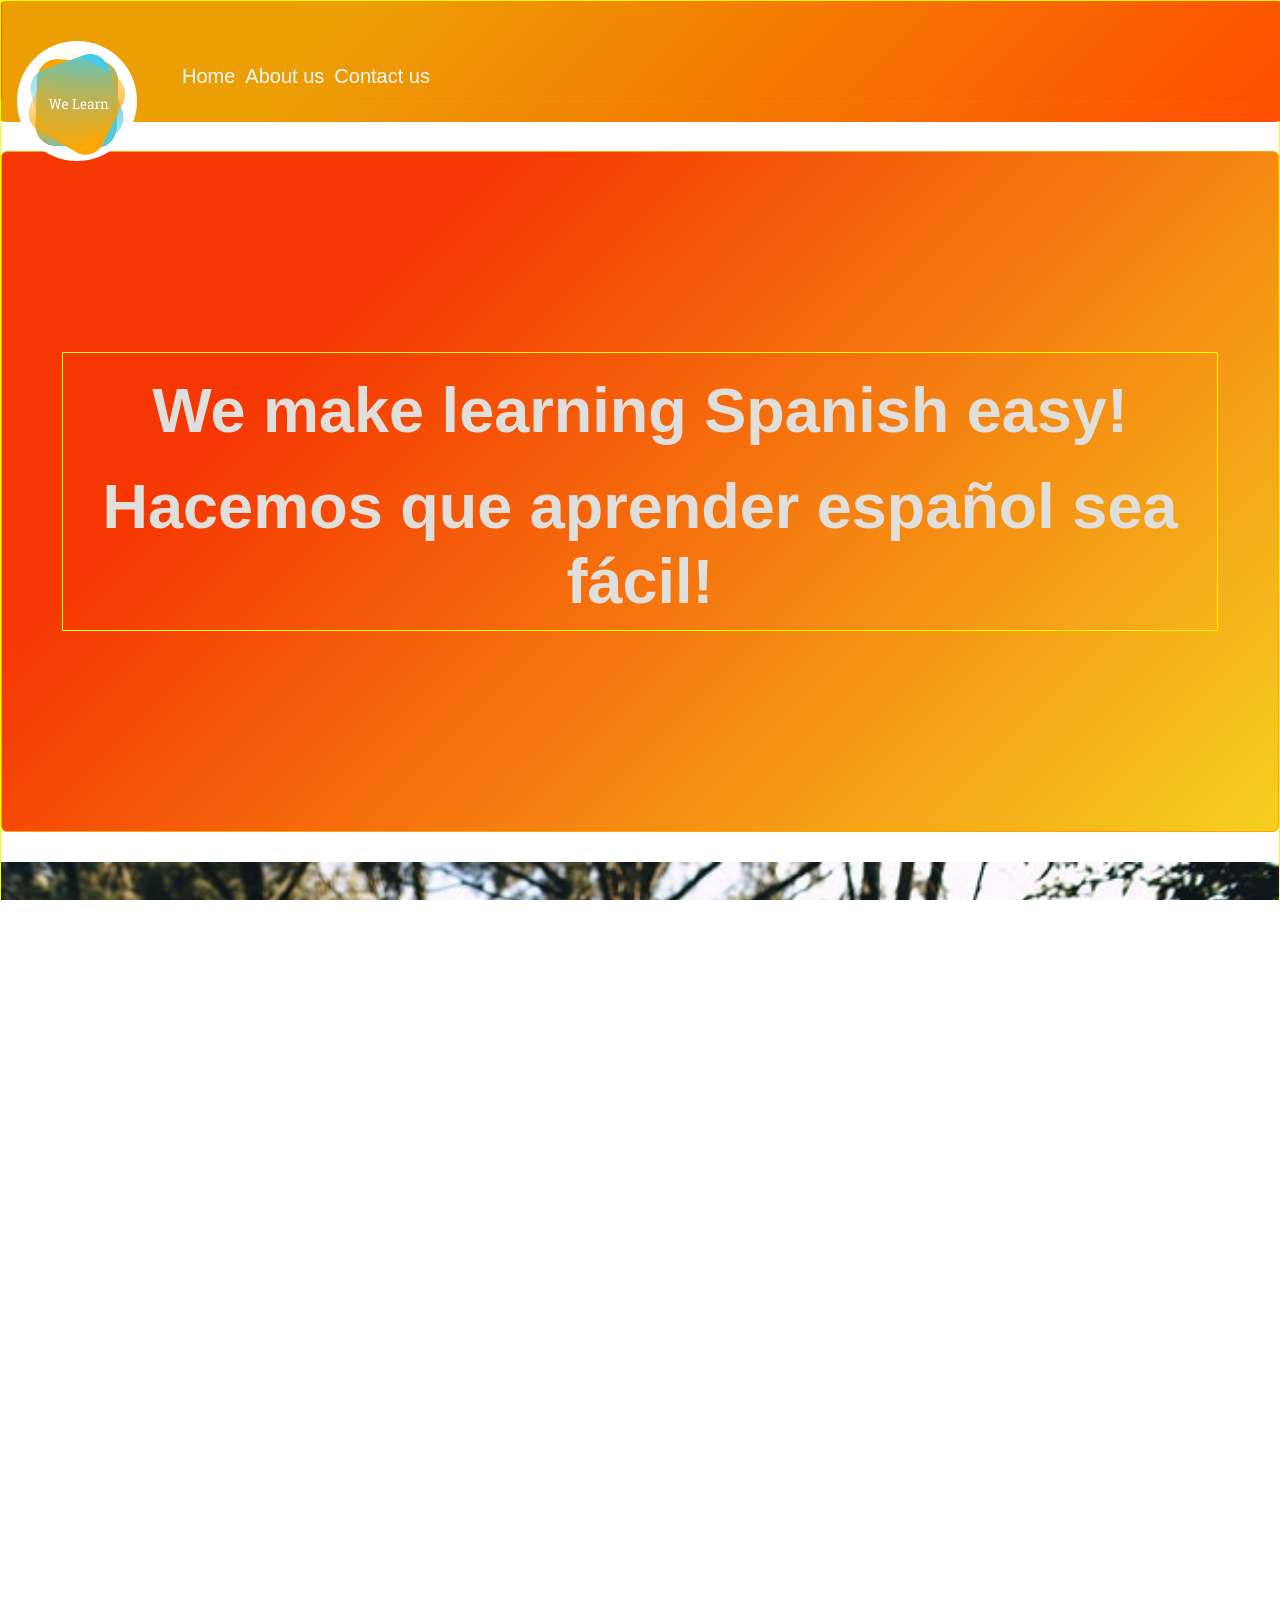
<file: index.html>
<!DOCTYPE html>
<html lang="en">

<head>
    <meta charset="UTF-8" />
    <meta http-equiv="X-UA-Compatible" content="IE=edge" />
    <meta name="viewport" content="width=device-width, initial-scale=1.0" />
    <title>We Learn</title>
    <link href="https://cdn.jsdelivr.net/npm/bootstrap@5.1.3/dist/css/bootstrap.min.css" rel="stylesheet"
        integrity="sha384-1BmE4kWBq78iYhFldvKuhfTAU6auU8tT94WrHftjDbrCEXSU1oBoqyl2QvZ6jIW3" crossorigin="anonymous" />
    <link rel="stylesheet" href="https://maxcdn.bootstrapcdn.com/bootstrap/3.4.1/css/bootstrap.min.css">
    <link rel="stylesheet" href="https://pro.fontawesome.com/releases/v5.10.0/css/all.css"
        integrity="sha384-AYmEC3Yw5cVb3ZcuHtOA93w35dYTsvhLPVnYs9eStHfGJvOvKxVfELGroGkvsg+p" crossorigin="anonymous" />
    <link rel="stylesheet" href="/assets/css/style.css" />
    <link rel="icon" type="image/x-icon" href="/assets/img/file-365025-M84yiI3IyDHWOLtK.jpg">

</head>
<!-- boy start -->

<body>
    <!-- main container -->
    <div class="container-fluid">
        <!-- navigation -->
        <div class="navigation">
            <nav class="navbar navbar-expand-lg navbar-light bg-light">
                <a class="navbar-brand" href="#">
                    <img class="logo" src="/assets/img/file-365025-M84yiI3IyDHWOLtK.jpg" href="" alt="logo">
                </a>
                <button class="navbar-toggler" type="button" data-toggle="collapse" data-target="#navbarNavAltMarkup"
                    aria-controls="navbarNavAltMarkup" aria-expanded="false" aria-label="Toggle navigation">
                    <span class="navbar-toggler-icon"></span>
                </button>
                <div class="collapse navbar-collapse" id="navbarNavAltMarkup">
                    <div class="navbar-nav">
                        <a class="nav-item nav-link" href="/index.html">Home</a>
                        <a class="nav-item nav-link" href="/about-us.index.html">About us</a>
                        <a class="nav-item nav-link" href="/contact-page.html">Contact us</a>

                    </div>
                </div>
            </nav>
        </div>
        <!-- jumbotron -->
        <div class="jumbotron jumbotron-fluid">
            <div class="container-fluid">
                <h1 class="display-4">We make learning Spanish easy!</h1>
                <h1 class="display-4">Hacemos que aprender español sea fácil!</h1>

            </div>
        </div>
        <!-- carousel -->
        <div class="carousel">
            <div id="carouselExampleControls" class="carousel slide" data-bs-ride="carousel">
                <div class="carousel-inner">
                    <div class="carousel-item active">
                        <img src="/assets/img/pexels-helena-lopes-745045.jpg" class="d-block w-100" alt="...">
                    </div>
                    <div class="carousel-item">
                        <img src="/assets/img/pexels-olya-kobruseva-5408920.jpg" class="d-block w-100" alt="...">
                    </div>
                    <div class="carousel-item">
                        <img src="/assets/img/pexels-stefan-lorentz-668137.jpg" class="d-block w-100" alt="...">
                    </div>
                    <div class="carousel-item">
                        <img src="/assets/img/school.jpg" class="d-block w-100" alt="...">
                    </div>
                </div>
                <button class="carousel-control-prev" type="button" data-bs-target="#carouselExampleControls"
                    data-bs-slide="prev">
                    <span class="carousel-control-prev-icon" aria-hidden="true"></span>
                    <span class="visually-hidden">Previous</span>
                </button>
                <button class="carousel-control-next" type="button" data-bs-target="#carouselExampleControls"
                    data-bs-slide="next">
                    <span class="carousel-control-next-icon" aria-hidden="true"></span>
                    <span class="visually-hidden">Next</span>
                </button>
            </div>
        </div>
        <!-- testimonials -->
        <div class="test-box">
            <div class="testimonial-container">
                <img src="/assets/img/3.jpg" alt="Avatar" style="width:250px">
                <p><span>Joe Rogan.</span> Student.</p>
                <p class="text-student">"Lorem ipsum dolor sit amet, consectetur adipiscing elit. Duis eleifend quam et
                    dolor dignissim tristique. Vestibulum pulvinar velit id est eleifend viverra. Ut a tincidunt felis.
                    Donec at consectetur nulla, non sagittis lectus. Aliquam ullamcorper mauris enim, ut viverra urna
                    commodo vel. "</p>
            </div>

            <div class="testimonial-container">
                <img src="/assets/img/1.jpg" alt="Avatar" style="width:250px">
                <p><span>John Yu.</span> Student.</p>
                <p class="text-student">"Lorem ipsum dolor sit amet, consectetur adipiscing elit. Duis eleifend quam et
                    dolor dignissim tristique. Vestibulum pulvinar velit id est eleifend viverra. Ut a tincidunt felis.
                    Donec at consectetur nulla, non sagittis lectus. Aliquam ullamcorper mauris enim, ut viverra urna
                    commodo vel. Nam maximus sit amet nisi a consectetur. Nam non neque ut quam imperdiet pulvinar.
                    Etiam pretium, nunc nec pulvinar ultricies, mauris mi porttitor lectus, vitae bibendum lorem metus
                    at enim."</p>
            </div>
            <div class="testimonial-container">
                <img src="/assets/img/4.jpg" alt="Avatar" style="width:250px">
                <p><span>Martin Harris.</span> Student.</p>
                <p class="text-student">"Lorem ipsum dolor sit amet, consectetur adipiscing elit. Duis eleifend quam et
                    dolor dignissim tristique. Vestibulum pulvinar velit id est eleifend viverra. Ut a tincidunt felis.
                    Donec at consectetur nulla, non sagittis lectus. Aliquam ullamcorper mauris enim, ut viverra urna
                    commodo vel. "</p>
            </div>
            <div class="testimonial-container">
                <img src="/assets/img/2.jpg" alt="Avatar" style="width:250px">
                <p><span>Rebecca Flex.</span> Student.</p>
                <p class="text-student">"Lorem ipsum dolor sit amet, consectetur adipiscing elit. Duis eleifend quam et
                    dolor dignissim tristique. Vestibulum pulvinar velit id est eleifend viverra. Ut a tincidunt felis.
                    Donec at consectetur nulla, non sagittis lectus. Aliquam ullamcorper mauris enim, ut viverra urna
                    commodo vel. Nam maximus sit amet nisi a consectetur. Nam non neque ut quam imperdiet pulvinar.
                    Etiam pretium, nunc nec pulvinar ultricies, mauris mi porttitor lectus, vitae bibendum lorem metus
                    at enim.."</p>
            </div>
        </div>
        <!--footer -->
        <footer class="site-footer">
            <div class="container">
                <div class="row">
                    <div class="col-sm-12 col-md-6">
                        <h6>"We make learning Spanish easy"</h6>
                        <p class="text-justify">Lorem ipsum dolor sit amet, consectetur adipiscing elit. Maecenas ac
                            congue dui. Proin ornare justo et consequat semper. Donec nec auctor neque, a tristique
                            ligula. Nam laoreet congue metus vitae rutrum. Nam feugiat massa sed eleifend fringilla.
                            Vestibulum ante ipsum primis in faucibus orci luctus et ultrices posuere cubilia curae; Nam
                            quis metus justo.</p>
                    </div>
                    <div class="col-xs-6 col-md-3">
                        <h6>Quick Links</h6>
                        <ul class="footer-links">
                            <li><a href="/about-us.index.html">About Us</a></li>
                            <li><a href="/contact-page.html">Contact Us</a></li>

                        </ul>
                    </div>
                </div>
                <hr>
            </div>
            <div class="container">
                <div class="row">
                    <div class="col-md-8 col-sm-6 col-xs-12">
                        <p class="copyright-text">Copyright &copy; 2015-2022
                            <a href="#">We Learn</a>.
                        </p>
                    </div>

                    <div class="col-md-4 col-sm-6 col-xs-12">
                        <ul class="social-media-list">

                            <li><a href="#" target="_blank" class="contact-icon">
                                    <i class="fab fa-twitter"></i></a>
                            </li>
                            <li><a href="#" target="_blank" class="contact-icon">
                                    <i class="fab fa-instagram"></i></a>
                            </li>
                        </ul>
                    </div>
                </div>
            </div>
        </footer>
        <!-- main container end -->
    </div>
    <!-- bootstrap JS -->
    <script src="https://cdn.jsdelivr.net/npm/bootstrap@5.1.3/dist/js/bootstrap.bundle.min.js"
        integrity="sha384-ka7Sk0Gln4gmtz2MlQnikT1wXgYsOg+OMhuP+IlRH9sENBO0LRn5q+8nbTov4+1p"
        crossorigin="anonymous"></script>
</body>

</html>
</file>
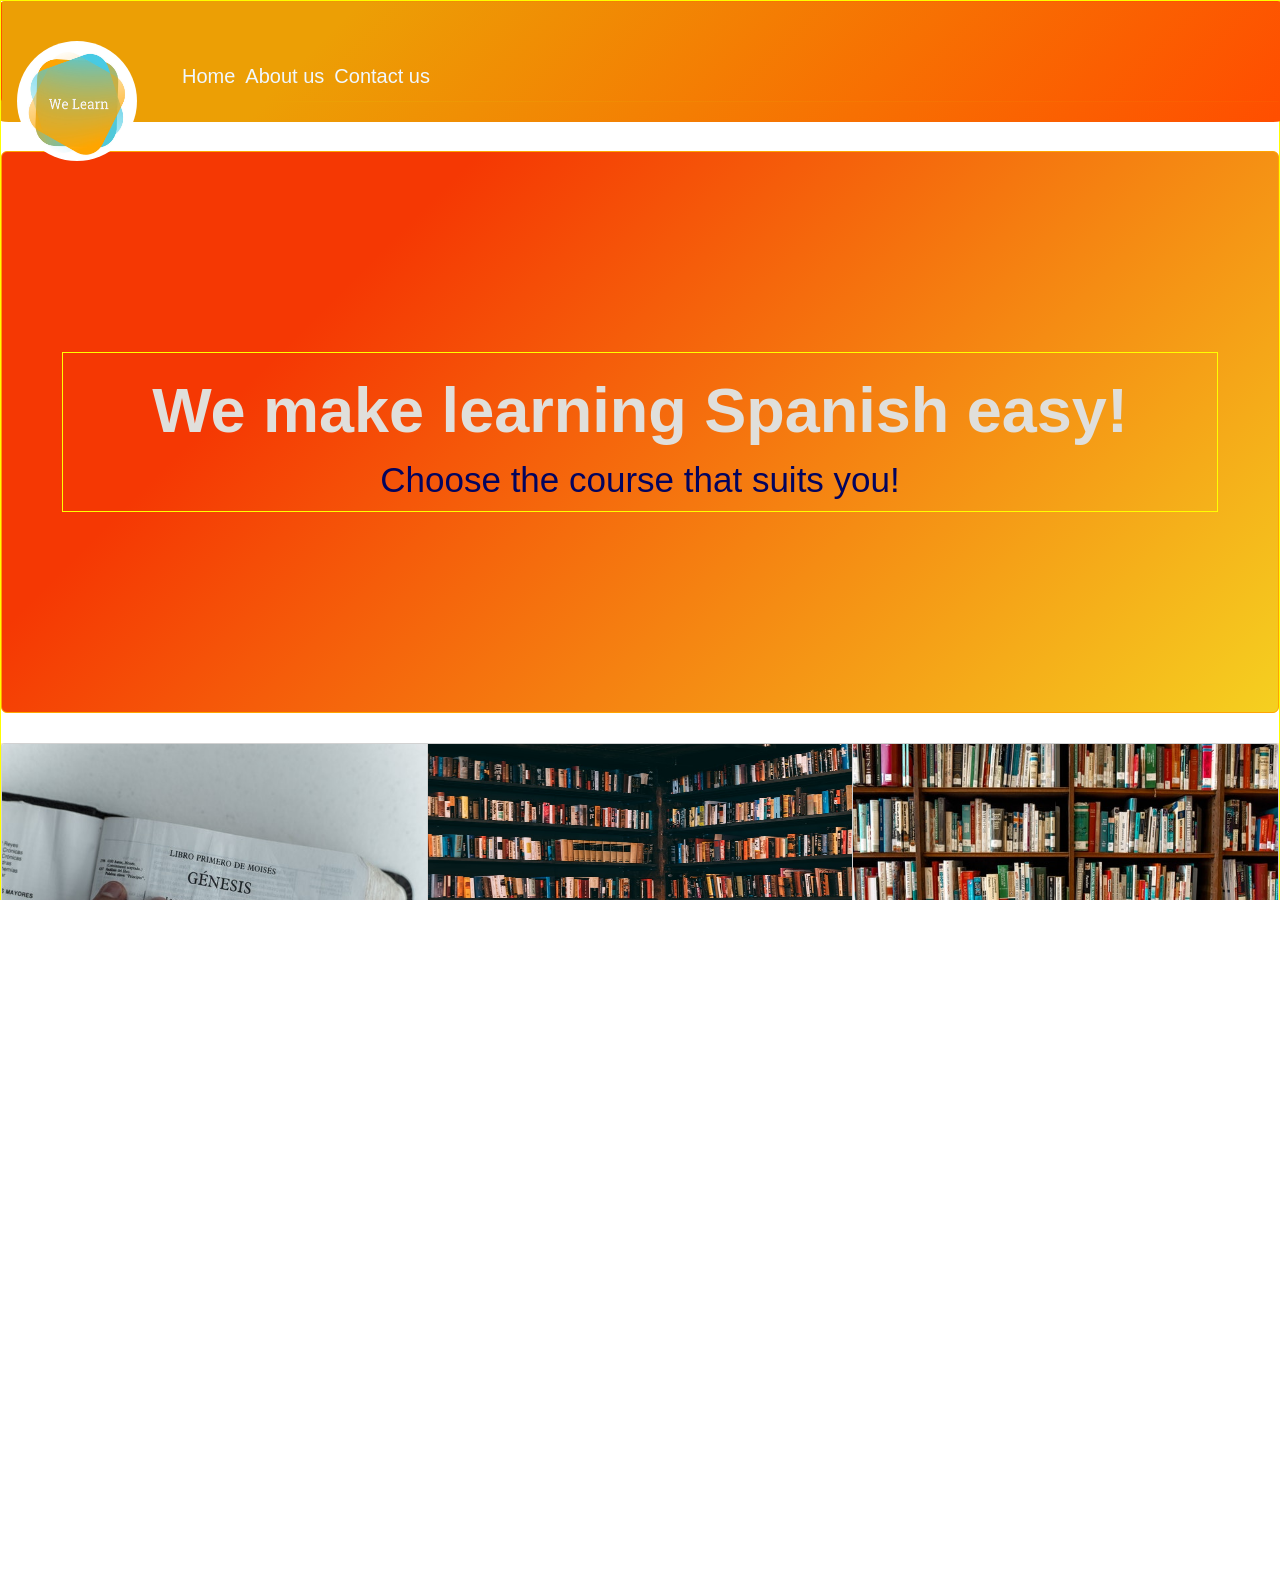
<file: about-us.index.html>
<!DOCTYPE html>
<html lang="en">

<head>
  <meta charset="UTF-8" />
  <meta http-equiv="X-UA-Compatible" content="IE=edge" />
  <meta name="viewport" content="width=device-width, initial-scale=1.0" />
  <title>We Learn</title>
  <link href="https://cdn.jsdelivr.net/npm/bootstrap@5.1.3/dist/css/bootstrap.min.css" rel="stylesheet"
    integrity="sha384-1BmE4kWBq78iYhFldvKuhfTAU6auU8tT94WrHftjDbrCEXSU1oBoqyl2QvZ6jIW3" crossorigin="anonymous" />
  <link rel="stylesheet" href="https://pro.fontawesome.com/releases/v5.10.0/css/all.css"
    integrity="sha384-AYmEC3Yw5cVb3ZcuHtOA93w35dYTsvhLPVnYs9eStHfGJvOvKxVfELGroGkvsg+p" crossorigin="anonymous" />
  <link rel="stylesheet" href="https://maxcdn.bootstrapcdn.com/bootstrap/3.4.1/css/bootstrap.min.css">
  <link rel="stylesheet" href="/assets/css/style.css" />
  <link rel="icon" type="image/x-icon" href="/assets/img/file-365025-M84yiI3IyDHWOLtK.jpg">

</head>

<body>
  <!-- main container -->
  <div class="container-fluid">
    <!-- navigation -->
    <div class="navigation">
      <nav class="navbar navbar-expand-lg navbar-light bg-light">
        <a class="navbar-brand" href="#">
          <img class="logo" src="/assets/img/file-365025-M84yiI3IyDHWOLtK.jpg" href="" alt="logo">
        </a>
        <button class="navbar-toggler" type="button" data-toggle="collapse" data-target="#navbarNavAltMarkup"
          aria-controls="navbarNavAltMarkup" aria-expanded="false" aria-label="Toggle navigation">
          <span class="navbar-toggler-icon"></span>
        </button>
        <div class="collapse navbar-collapse" id="navbarNavAltMarkup">
          <div class="navbar-nav">
            <a class="nav-item nav-link" href="/index.html">Home</a>
            <a class="nav-item nav-link" href="/about-us.index.html">About us</a>
            <a class="nav-item nav-link" href="/contact-page.html">Contact us</a>

          </div>
        </div>
      </nav>
    </div>
    <!-- jumbotron -->
    <div class="jumbotron jumbotron-fluid">
      <div class="container-fluid">
        <h1 class="display-4">We make learning Spanish easy!</h1>
        <h6 class="display-4">Choose the course that suits you!
        </h6>

      </div>
    </div>
    <!-- classes cards -->
    <div class="card-box">
      <div class="card-group">
        <div class="card" style="cursor: pointer;">
          <img src="/assets/img/spanish 1.jpg" class="card-img-top" alt="...">
          <div class="card-body">
            <h5 class="card-title">Spanish basics</h5>
            <p class="card-text">40 hours </p>
          </div>
          <div class="card-footer">

          </div>
        </div>
        <div class="card" style="cursor: pointer;">
          <img src="/assets/img/book.jpg" class="card-img-top" alt="...">
          <div class="card-body">
            <h5 class="card-title">Spanish intermediate 1 and 2</h5>
            <p class="card-text">40 hours each</p>
          </div>
          <div class="card-footer">

          </div>
        </div>
        <div class="card" style="cursor: pointer;">
          <img src="/assets/img/spanish .jpg" class="card-img-top" alt="...">
          <div class="card-body">
            <h5 class="card-title">Spanish advanced</h5>
            <p class="card-text">30 hours</p>
          </div>
          <div class="card-footer">

          </div>
        </div>
      </div>
    </div>
    <!--footer -->
    <footer class="site-footer">
      <div class="container">
        <div class="row">
          <div class="col-sm-12 col-md-6">
            <h6>"We make learning Spanish easy"</h6>
            <p class="text-justify">Lorem ipsum dolor sit amet, consectetur adipiscing elit. Maecenas ac
              congue dui. Proin ornare justo et consequat semper. Donec nec auctor neque, a tristique
              ligula. Nam laoreet congue metus vitae rutrum. Nam feugiat massa sed eleifend fringilla.
              Vestibulum ante ipsum primis in faucibus orci luctus et ultrices posuere cubilia curae; Nam
              quis metus justo.</p>
          </div>
          <div class="col-xs-6 col-md-3">
            <h6>Quick Links</h6>
            <ul class="footer-links">
              <li><a href="/index.html">Home</a></li>
              <li><a href="/contact-page.html">Contact Us</a></li>

            </ul>
          </div>
        </div>
        <hr>
      </div>
      <div class="container">
        <div class="row">
          <div class="col-md-8 col-sm-6 col-xs-12">
            <p class="copyright-text">Copyright &copy; 2015-2022
              <a href="#">We Learn</a>.
            </p>
          </div>

          <div class="col-md-4 col-sm-6 col-xs-12">
            <ul class="social-media-list">

              <li><a href="#" target="_blank" class="contact-icon">
                  <i class="fab fa-twitter"></i></a>
              </li>
              <li><a href="#" target="_blank" class="contact-icon">
                  <i class="fab fa-instagram"></i></a>
              </li>
            </ul>
          </div>
        </div>
      </div>
    </footer>
    <!-- main container end -->
  </div>
</body>

</html>
</file>
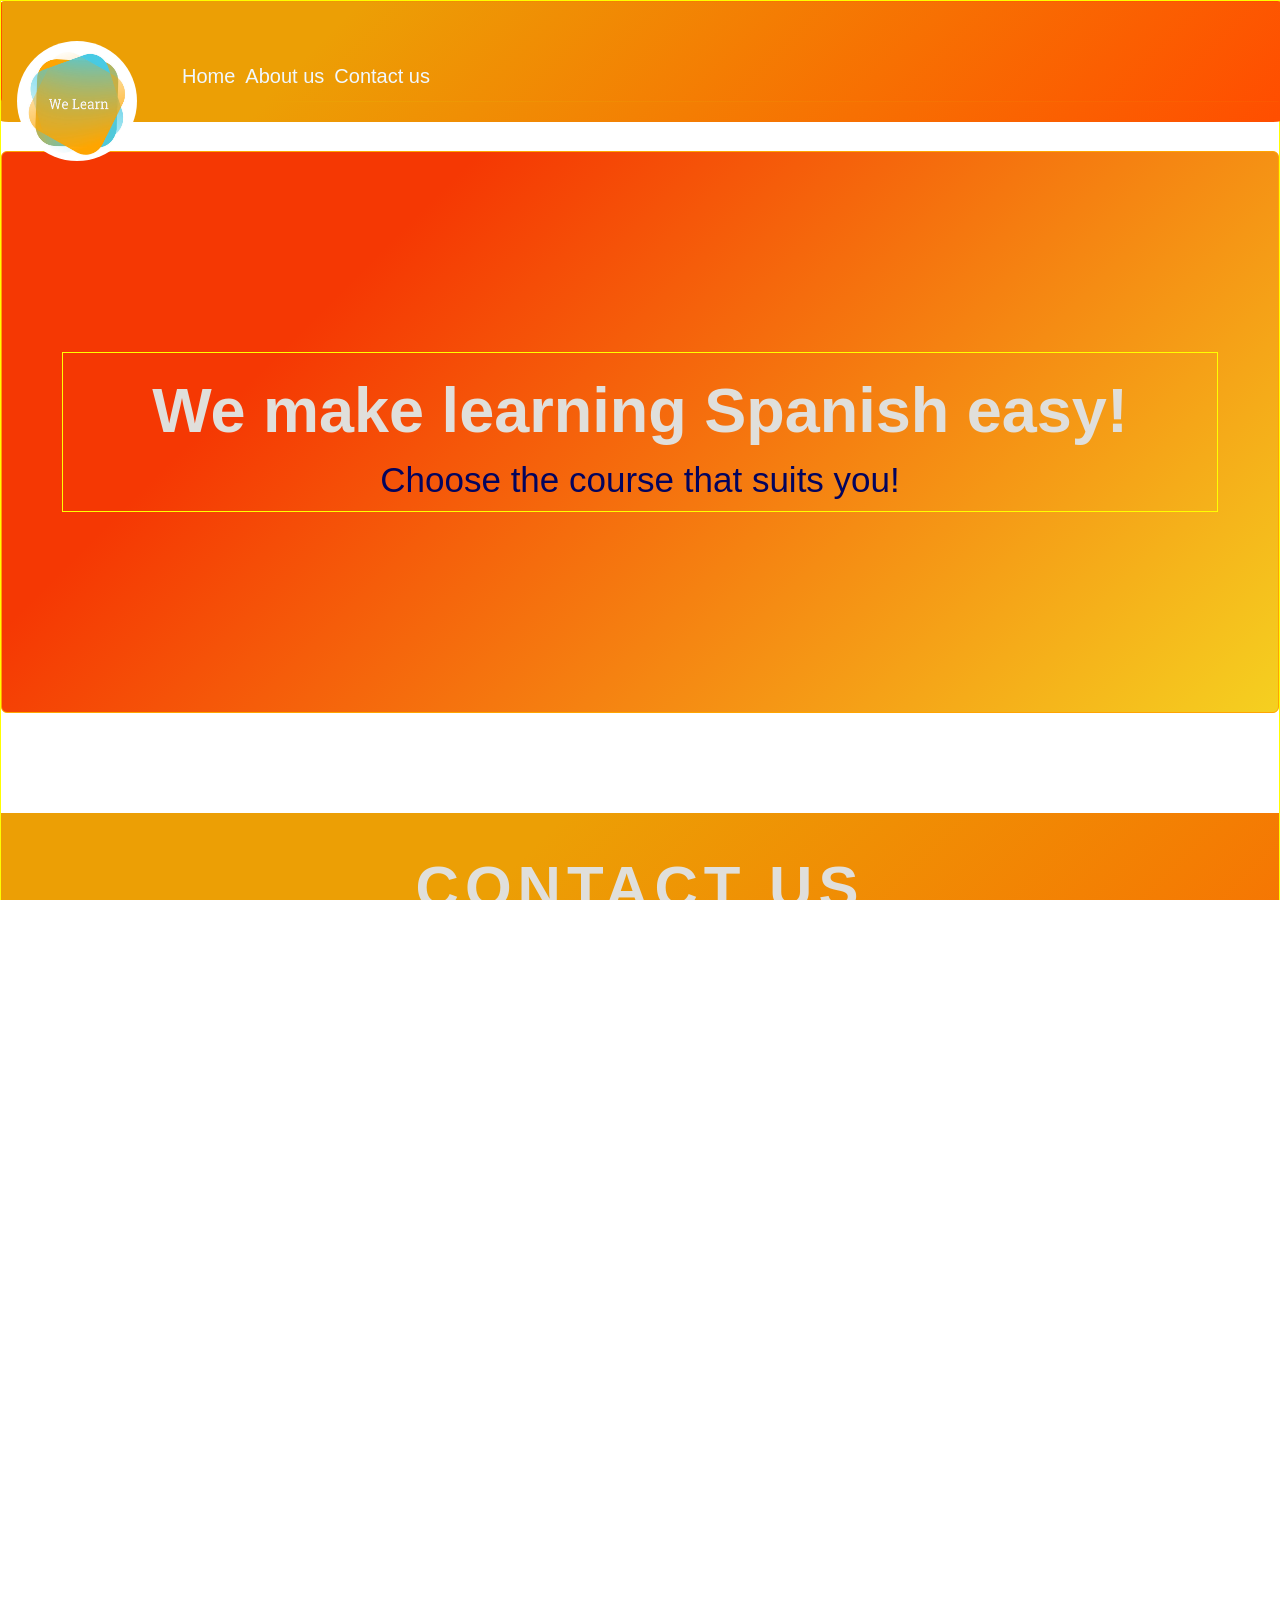
<file: contact-page.html>
<!DOCTYPE html>
<html lang="en">

<head>
    <meta charset="UTF-8">
    <meta http-equiv="X-UA-Compatible" content="IE=edge">
    <meta name="viewport" content="width=device-width, initial-scale=1.0">
    <title>We Learn</title>
    <link href="https://cdn.jsdelivr.net/npm/bootstrap@5.1.3/dist/css/bootstrap.min.css" rel="stylesheet"
        integrity="sha384-1BmE4kWBq78iYhFldvKuhfTAU6auU8tT94WrHftjDbrCEXSU1oBoqyl2QvZ6jIW3" crossorigin="anonymous" />
    <link rel="stylesheet" href="https://pro.fontawesome.com/releases/v5.10.0/css/all.css"
        integrity="sha384-AYmEC3Yw5cVb3ZcuHtOA93w35dYTsvhLPVnYs9eStHfGJvOvKxVfELGroGkvsg+p" crossorigin="anonymous" />

    <link rel="stylesheet" href="https://maxcdn.bootstrapcdn.com/bootstrap/3.4.1/css/bootstrap.min.css">
    <link rel="stylesheet" href="/assets/css/style.css" />
    <link rel="icon" type="image/x-icon" href="/assets/img/file-365025-M84yiI3IyDHWOLtK.jpg">
</head>

<body>
    <!-- main container -->
    <div class="container-fluid">
          <!-- navigation -->
          <div class="navigation">
            <nav class="navbar navbar-expand-lg navbar-light bg-light">
                <a class="navbar-brand" href="#">
                    <img class="logo" src="/assets/img/file-365025-M84yiI3IyDHWOLtK.jpg" href="" alt="logo">
                </a>
                <button class="navbar-toggler" type="button" data-toggle="collapse" data-target="#navbarNavAltMarkup"
                    aria-controls="navbarNavAltMarkup" aria-expanded="false" aria-label="Toggle navigation">
                    <span class="navbar-toggler-icon"></span>
                </button>
                <div class="collapse navbar-collapse" id="navbarNavAltMarkup">
                    <div class="navbar-nav">
                        <a class="nav-item nav-link" href="/index.html">Home</a>
                        <a class="nav-item nav-link" href="/about-us.index.html">About us</a>
                        <a class="nav-item nav-link" href="/contact-page.html">Contact us</a>

                    </div>
                </div>
            </nav>
        </div>
          <!-- jumbotron -->
    <div class="jumbotron jumbotron-fluid">
        <div class="container-fluid">
          <h1 class="display-4">We make learning Spanish easy!</h1>
          <h6 class="display-4">Choose the course that suits you!
          </h6>
  
        </div>
      </div>
         <!-- contact us section -->
        <section id="contact">
            <h1 class="section-header">Contact us</h1>
            <div class="contact-wrapper">
                <!-- Left contact page -->
                <form id="contact-form" class="form-horizontal" role="form">
                    <div class="form-group">
                        <div class="col-sm-12">
                            <input type="text" class="form-control" id="name" placeholder="Your name" name="name"
                                value="" required>
                        </div>
                    </div>
                    <div class="form-group">
                        <div class="col-sm-12">
                            <input type="email" class="form-control" id="email" placeholder="Your email" name="email"
                                value="" required>
                        </div>
                    </div>
                    <textarea class="form-control" rows="10" placeholder="Your message" name="message"
                        required></textarea>
                    <button class="btn btn-primary send-button" id="submit" type="submit" value="SEND">
                        <div class="alt-send-button">
                            <span class="send-text">SEND</span>
                        </div>
                    </button>
                </form>
                <!-- Left contact page -->
                <div class="direct-contact-container">
                    <ul class="contact-list">
                        <li class="list-item"><span class="contact-text place">1702 4th St SW, Albuquerque, NM 87102,
                                United States</span></li>
                        <li class="list-item"><span class="contact-text phone"><a href="tel:1-212-555-5555"
                                    title="Give me a call">Phone number: 505-900-9000</a></span>
                        </li>

                        <li class="list-item"><span class="contact-text gmail"><a href="mailto:#"
                                    title="Send me an email">Email: contact@welearn.com</a></span></li>
                    </ul>
                    <ul class="social-media-list">
                        <li><a href="#" target="_blank" class="contact-icon">
                                <i class="fab fa-twitter"></i></a>
                        </li>
                        <li><a href="#" target="_blank" class="contact-icon">
                                <i class="fab fa-instagram"></i></a>
                        </li>
                    </ul>
                    <div class="copyright">&copy; 2015-2022
                </div>
            </div>
  

    <div class="map">
        <iframe
            src="https://www.google.com/maps/embed?pb=!1m18!1m12!1m3!1d3265.5006356001395!2d-106.6566797847578!3d35.06922198034149!2m3!1f0!2f0!3f0!3m2!1i1024!2i768!4f13.1!3m3!1m2!1s0x87220ced14b13121%3A0x4aba7e32b907e643!2s1702%204th%20St%20SW%2C%20Albuquerque%2C%20NM%2087102%2C%20Amerikas%20Savienot%C4%81s%20Valstis!5e0!3m2!1slv!2slv!4v1641558476271!5m2!1slv!2slv"
            width="600" height="450" style="border:0;" allowfullscreen="" loading="lazy"></iframe>
    </div>
    </section>
    <!--footer -->
    <footer class="site-footer">
        <div class="container">
            <div class="row">
                <div class="col-sm-12 col-md-6">
                    <h6>"We make learning Spanish easy"</h6>
                    <p class="text-justify">Lorem ipsum dolor sit amet, consectetur adipiscing elit. Maecenas ac
                        congue dui. Proin ornare justo et consequat semper. Donec nec auctor neque, a tristique
                        ligula. Nam laoreet congue metus vitae rutrum. Nam feugiat massa sed eleifend fringilla.
                        Vestibulum ante ipsum primis in faucibus orci luctus et ultrices posuere cubilia curae; Nam
                        quis metus justo.</p>
                </div>
                <div class="col-xs-6 col-md-3">
                    <h6>Quick Links</h6>
                    <ul class="footer-links">
                        <li><a href="/index.html">Home</a></li>
                        <li><a href="/contact-page.html">Contact Us</a></li>

                    </ul>
                </div>
            </div>
            <hr>
        </div>
        <div class="container">
            <div class="row">
                <div class="col-md-8 col-sm-6 col-xs-12">
                    <p class="copyright-text">Copyright &copy; 2015-2022
                        <a href="#">We Learn</a>.
                    </p>
                </div>

                <div class="col-md-4 col-sm-6 col-xs-12">
                    <ul class="social-media-list">

                        <li><a href="#" target="_blank" class="contact-icon">
                                <i class="fab fa-twitter"></i></a>
                        </li>
                        <li><a href="#" target="_blank" class="contact-icon">
                                <i class="fab fa-instagram"></i></a>
                        </li>
                    </ul>
                </div>
            </div>
        </div>
    </footer>
    <!-- main container end -->
    </div>
      
   
</body>

</html>
</file>
<file: assets/css/style.css>
html,
body {
  height: 100%;
  width: 100%;
  margin: 0;
  padding: 0;
  overflow-x: hidden;
}
/* main container */
.container-fluid {
  width: 100%;
  height: 100%;
  margin: 0;
  padding: 0;
  background-color: rgb(255, 255, 255);
}
/* navigation */
.navigation {
  position: fixed;
  z-index: 2;
  width: 100%;
  background-color: #ffa500;
  background-image: linear-gradient(315deg, #ff4e00 0%, #ec9f05 74%);
  border-radius: 1%;
}
.navbar {
  background-color: #ffa500;
  background-image: linear-gradient(315deg, #ff4e00 0%, #ec9f05 74%);
}

.nav-link {
  margin-top: 50px;
  font-size: 20px;
  color: aliceblue !important;
}
.nav-link:hover {
  color: #ffa500;
  border-radius: 3%;
}

/* logo */
.logo {
  width: 120px;
  height: 120px;
  border-radius: 100%;
}

/* jumbotron */
.jumbotron-fluid {
  position: relative;
  margin-top: 150px;
  width: 100%;
  text-align: center;
  justify-content: center;
  border: solid 1px #ffa500;
  background-color: #f5d020;
  background-image: linear-gradient(315deg, #f5d020 0%, #f53803 74%);
  padding: 200px;
}
.container-fluid {
  background-color: #030302;
  background-image: linear-gradient(315deg, #915218 0%, #f53803 74%);
  border-radius: 0%;
  border: 1px solid yellow;
  background: transparent;
}
h1 {
  color: rgb(224, 223, 219) !important;
  font-weight: bolder !important;
}
/* crousel */
.carousel {
  width: 100%;
  margin: 0 auto;
}
/* img */
.carousel img {
  width: 100% !important;
  min-width: 100 !important;
  height: 900px;
  margin: auto;
}
.carousel-control-prev-icon {
  color: black !important;
}
/* testimonials */
.testimonial-container {
  border-radius: 150%;
  background-color: #ffa500;
  border-radius: 5px;
  padding: 16px;
  margin: 15px 0;
  height: 500px;
}

.testimonial-container::after {
  content: "";
  clear: both;
  display: table;
}

.testimonial-container img {
  float: left;
  margin-right: 20px;
}
.text-student {
  font-size: 1.5vw;
  color: aliceblue;
}
@media (max-width: 320px) {
  .text-student {
    font-size: 2.5vw;
  }
}
.testimonial-container span {
  font-size: 30px;
  margin-right: 25px;
  text-decoration: underline;
}
.test-box {
  background-color: #ffa500;
  background-image: linear-gradient(315deg, #f39f86 0%, #f9d976 74%);
}
@media (max-width: 500px) {
  .testimonial-container {
    text-align: center;
  }
  .testimonial-container img {
    margin: auto;
    float: none;
    display: block;
  }
}
/* classes and cards about us page */
.card-box {
  background-color: black;
}
.card {
  height: 500px !important;
  width: 100%;
}
h6 {
  color: #03045e;
}
#first-image {
  height: 1100px !important;
}
.card img {
  height: 400px;
}
@media only screen and (max-width: 425px) and (min-width: 280px) and (orientation: portrait) {
  .card img {
    height: 200px;
  }
  iframe {
    visibility: hidden;
  }
}
/* Laptops, Desktops */
@media (min-width: 1024px) and (max-width: 1280px) {
  .card img {
    height: 300px;
  }
}
/* iPad PORTRAIT style here */
@media only screen and (min-device-width: 768px) and (max-device-width: 1024px) and (orientation: portrait) {
  .card img {
    height: 300px;
  }
}
.card-group {
  background-color: blanchedalmond;
  height: 100%;
}
.card-title {
  color: #03045e;
  font-size: 30px;
  font-weight: 700;
}
.card-text {
  font-size: 22px;
}

/* contact us page */
#contact {
  width: 100%;
  height: 100%;
  margin-top: 100px;
  background-color: #ffa500;
  background-image: linear-gradient(315deg, #ff4e00 0%, #ec9f05 74%);
}
@media only screen and (max-width: 425px) and (min-width: 280px) and (orientation: portrait) {
  #contact-form {
    width: 90%;
  }
  .section-header {
    font-size: 15px !important;
  }
  .send-text {

    margin-left: -120px;
  }
  .send-button {
    width: 100% !important;
  }
  .contact-list {
    visibility: hidden;
  }
}

iframe {
  z-index: 3;
  width: 100%;
  height: 388px;
  margin-top: 0px;
}
.section-header {
  text-align: center;
  margin: 0 auto;
  padding: 40px 0;
  font: 300 60px "Oswald", sans-serif;
  color: #fff;
  text-transform: uppercase;
  letter-spacing: 6px;
}

.contact-wrapper {
  display: flex;
  flex-direction: row;
  justify-content: space-between;
  margin: 0 auto;
  padding: 20px;
  position: relative;
  max-width: 840px;
}

/* Left contact page */
.form-horizontal {
  /*float: left;*/
  max-width: 400px;
  font-family: "Lato";
  font-weight: 400;
}

.form-control,
textarea {
  max-width: 400px;
  background-color: rgb(241, 241, 241);
  color: rgb(0, 0, 0);
  letter-spacing: 1px;
}

.send-button {
  margin-top: 15px;
  height: 34px;
  width: 400px;
  overflow: hidden;
  transition: all 0.2s ease-in-out;
  background-color: #48cae4;
}

.alt-send-button {
  width: 400px;
  height: 34px;
  transition: all 0.2s ease-in-out;
}

.send-text {
  display: block;
  margin-top: 5px;
  font: 700 12px "Lato", sans-serif;
  letter-spacing: 2px;
}

/* Begin Right Contact Page */
.direct-contact-container {
  max-width: 400px;
}

/* Location, Phone, Email Section */
.contact-list {
  list-style-type: none;
  margin-left: -30px;
  padding-right: 20px;
}

.list-item {
  line-height: 4;
  color: #48cae4;
}

.contact-text {
  font: 300 18px "Lato", sans-serif;
  letter-spacing: 1.9px;
  color: #48cae4;
  width: 100%;
  white-space: nowrap;
}

.place {
  margin-left: 58px;
}

.phone {
  color: #48cae4;
  margin-left: 56px;
  padding-left: 0px;
}

.gmail {
  margin-left: 53px;
}

.contact-text a {
  color: #48cae4;
  text-decoration: none;
  transition-duration: 0.2s;
}

.contact-text a:hover {
  color: #fff;
  text-decoration: none;
}

/* Social Media Icons */
.social-media-list {
  position: relative;
  font-size: 22px;
  text-align: center;
  width: 100%;
  margin: 0 auto;
  padding: 0;
}

.social-media-list li a {
  color: #fff;
}

.social-media-list li {
  position: relative;
  display: inline-block;
  height: 60px;
  width: 60px;
  margin: 10px 3px;
  line-height: 60px;
  border-radius: 50%;
  color: #fff;
  background-color: rgb(255, 251, 251);
  cursor: pointer;
  transition: all 0.2s ease-in-out;
}

.social-media-list li:after {
  content: "";
  position: absolute;
  top: 0;
  left: 0;
  width: 60px;
  height: 60px;
  line-height: 60px;
  border-radius: 50%;
  opacity: 0;
  box-shadow: 0 0 0 1px #fff;
  transition: all 0.2s ease-in-out;
}
.fa-twitter,
.fa-instagram {
  color: rgb(235, 145, 28);
}

.social-media-list li:hover {
  background-color: #fff;
}

.social-media-list li:hover:after {
  opacity: 1;
  transform: scale(1.12);
  transition-timing-function: cubic-bezier(0.37, 0.74, 0.15, 1.65);
}

.social-media-list li:hover a {
  color: #000;
}

.copyright {
  font: 200 14px "Oswald", sans-serif;
  color: #48cae4;
  letter-spacing: 1px;
  text-align: center;
}

/* Begin Media Queries*/
@media screen and (max-width: 850px) {
  .contact-wrapper {
    display: flex;
    flex-direction: column;
  }
  .direct-contact-container,
  .form-horizontal {
    margin: 0 auto;
  }

  .direct-contact-container {
    margin-top: 60px;
    max-width: 300px;
  }
  .social-media-list li {
    height: 60px;
    width: 60px;
    line-height: 60px;
  }
  .social-media-list li:after {
    width: 60px;
    height: 60px;
    line-height: 60px;
  }
}

@media screen and (max-width: 569px) {
  .direct-contact-container,
  .form-wrapper {
    float: none;
    margin: 0 auto;
  }
  .form-control,
  textarea {
    margin: 0 auto;
  }

  .name,
  .email,
  textarea {
    width: 280px;
  }

  .direct-contact-container {
    margin-top: 60px;
    max-width: 280px;
  }
  .social-media-list {
    left: 0;
  }
  .social-media-list li {
    height: 55px;
    width: 55px;
    line-height: 55px;
    font-size: 2rem;
  }
  .social-media-list li:after {
    width: 55px;
    height: 55px;
    line-height: 55px;
  }
}

@media screen and (max-width: 410px) {
  .send-button {
    width: 99%;
  }
}
/* footer */
.site-footer {
  background-color: #f5d020;
  background-image: linear-gradient(315deg, #f5d020 0%, #f53803 74%);
  padding: 45px 0 20px;
  font-size: 15px;
  line-height: 24px;
  color: #ffffff;
}
.site-footer hr {
  border-top-color: rgb(255, 255, 255);
  opacity: 0.5;
}
.site-footer hr.small {
  margin: 20px 0;
}
.site-footer h6 {
  color: #fff;
  font-size: 16px;
  text-transform: uppercase;
  margin-top: 5px;
  letter-spacing: 2px;
}
.site-footer a {
  color: #ffffff;
}
.site-footer a:hover {
  color: #3366cc;
  text-decoration: none;
}
.footer-links {
  padding-left: 0;
  list-style: none;
}
.footer-links li {
  display: block;
}
.footer-links a {
  color: #ffffff;
}
.footer-links a:active,
.footer-links a:focus,
.footer-links a:hover {
  color: #3366cc;
  text-decoration: none;
}
.footer-links.inline li {
  display: inline-block;
}
.site-footer .social-icons {
  text-align: right;
}
.site-footer .social-icons a {
  width: 40px;
  height: 40px;
  line-height: 40px;
  margin-left: 6px;
  margin-right: 0;
  border-radius: 100%;
  background-color: #ffffff;
}
.copyright-text {
  margin: 0;
}
@media (max-width: 991px) {
  .site-footer [class^="col-"] {
    margin-bottom: 30px;
  }
}
@media (max-width: 767px) {
  .site-footer {
    padding-bottom: 0;
  }
  .site-footer .copyright-text,
  .site-footer .social-icons {
    text-align: center;
  }
}
.social-icons {
  padding-left: 0;
  margin-bottom: 0;
  list-style: none;
}
.social-icons li {
  display: inline-block;
  margin-bottom: 4px;
}
.social-icons li.title {
  margin-right: 15px;
  text-transform: uppercase;
  color: #96a2b2;
  font-weight: 700;
  font-size: 13px;
}
.social-icons a {
  background-color: #eceeef;
  color: #818a91;
  font-size: 16px;
  display: inline-block;
  line-height: 44px;
  width: 44px;
  height: 44px;
  text-align: center;
  margin-right: 8px;
  border-radius: 100%;
  -webkit-transition: all 0.2s linear;
  -o-transition: all 0.2s linear;
  transition: all 0.2s linear;
}
.social-icons a:active,
.social-icons a:focus,
.social-icons a:hover {
  color: #fff;
  background-color: #29aafe;
}
.social-icons.size-sm a {
  line-height: 34px;
  height: 34px;
  width: 34px;
  font-size: 14px;
}
.social-icons a.facebook:hover {
  background-color: #3b5998;
}
.social-icons a.twitter:hover {
  background-color: #00aced;
}
.social-icons a.linkedin:hover {
  background-color: #007bb6;
}
.social-icons a.dribbble:hover {
  background-color: #ea4c89;
}
@media (max-width: 767px) {
  .social-icons li.title {
    display: block;
    margin-right: 0;
    font-weight: 600;
  }
}
</file>
